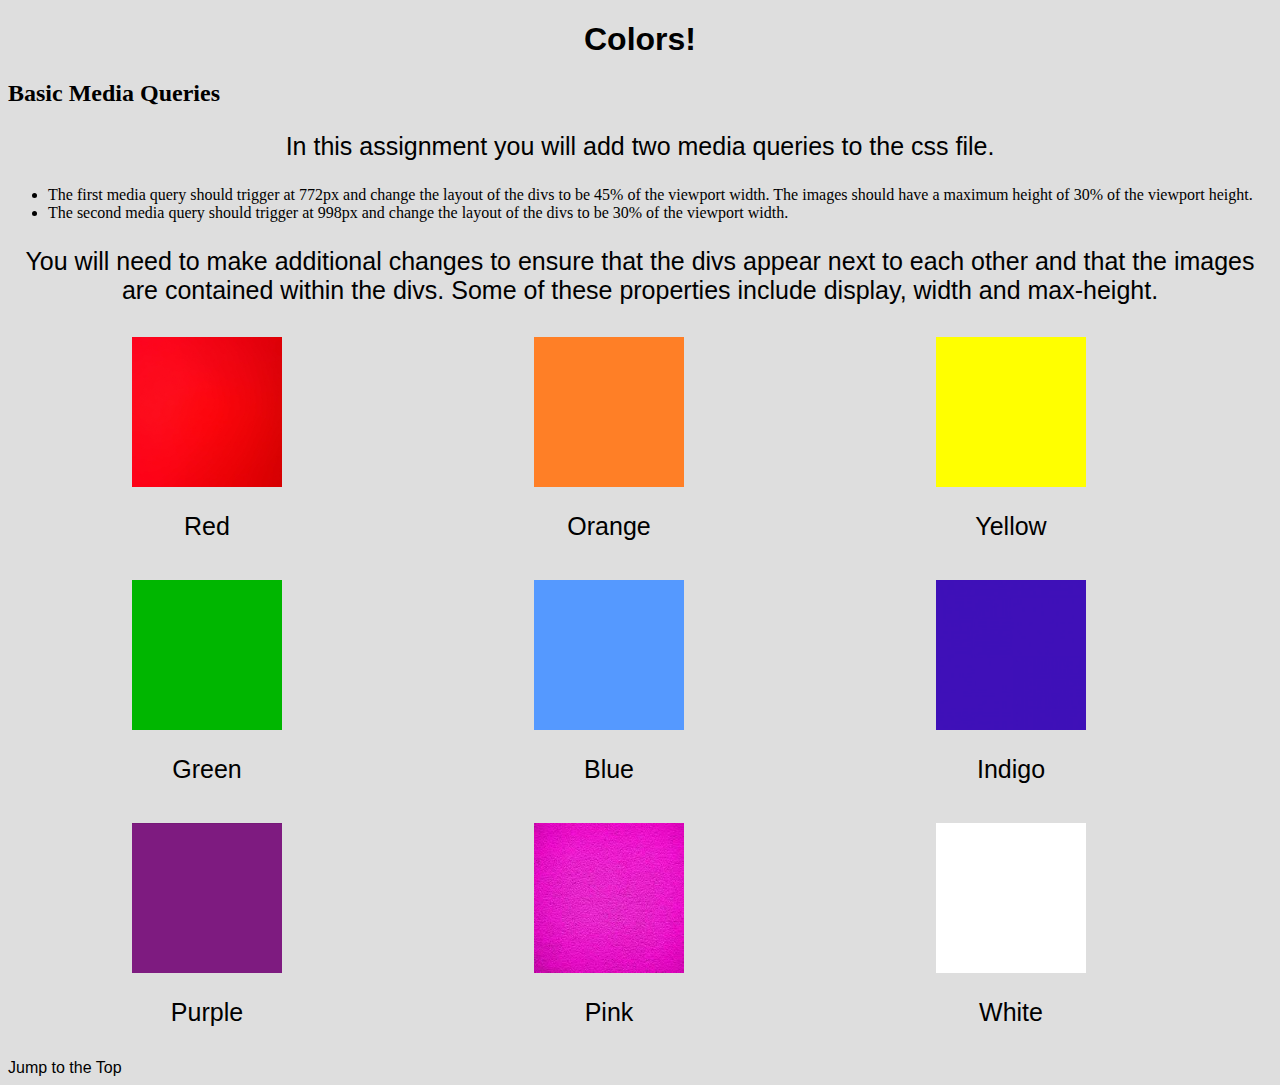
<file: samples/sample4/index.html>
<!DOCTYPE html>
<html lang="en">

<head>
  <meta charset="UTF-8">
  <meta http-equiv="X-UA-Compatible" content="IE=edge">
  <meta name="viewport" content="width=device-width, initial-scale=1.0">
  <title>Colors</title>
  <link rel="stylesheet" href="css/style.css">
</head>

<body>
  <header>
    <h1 id="top">Colors!</h1>
  </header>

  <main>
    <h2>Basic Media Queries</h2>
    <p>In this assignment you will add two media queries to the css file.</p>
    <ul>
      <li>The first media query should trigger at 772px and change the layout of the divs to be 45% of the viewport width. The images should have a maximum height of 30% of the viewport height.</li>

      <li>The second media query should trigger at 998px and change the layout of the divs to be 30% of the viewport width.</li>
    </ul>
    <p>You will need to make additional changes to ensure that the divs appear next to each other and that the images are contained within the divs.  Some of these properties include display, width and max-height.</p>

    <div>
      <img src="images/Red.jpeg" alt="Red" width="200">
      <p class = "label">Red</p>
    </div>
    <div>
      <img src="images/Orange.png" alt="Orange" width="200">
      <p class = "label">Orange</p>
    </div>
    <div>
      <img src="images/Yellow.png" alt="Yellow" width="200">
      <p class = "label">Yellow</p>
    </div>
    <div>
      <img src="images/Green.png" alt="Green" width="200">
      <p class = "label">Green</p>
    </div>
    <div>
      <img src="images/Blue.png" alt="Blue" width="200">
      <p class = "label">Blue</p>
    </div>
    <div>
      <img src="images/Indigo.jpeg" alt="Indigo" width="200">
      <p class = "label">Indigo</p>
    </div>
    <div>
      <img src="images/Purple.png" alt="Purple" width="200">
      <p class = "label">Purple</p>
    </div>
    <div>
      <img src="images/Pink.jpeg" alt="Pink" width="200">
      <p class = "label">Pink</p>
    </div>
    <div>
      <img src="images/White.png" alt="White" width="200">
      <p class = "label">White</p>
    </div>
    </div>
  </main>

  <footer>
    <a href="#top">Jump to the Top</a>
  </footer>
</body>

</html>
</file>
<file: samples/sample4/css/style.css>
body {
    background-color: #dedede;
}

h1 {
    text-align: center;
    font-family:Arial, sans-serif;
    font-size: 32px;
}

a {
    color: #000;
    text-decoration: none;
    font-family:Arial, sans-serif;
}

p {
   font-size: 25px;
   font-family:Arial, sans-serif;
}

img{
  width:100%;
}


p{
  text-align:center;
}

div img{
    width:150px;
    height: 150px;
    display:block;
    margin:auto;
}

div{
  display: block;
  width: 24%;
  margin: 5px;
  padding: 2px;
}

@media screen and (min-width: 772px) {
    div {
        width: 40vw;
        display: inline-block;
    }

    div img {
        max-height: 30vh;
    }

}

@media screen and (min-width: 998px) {
    div {
        width: 30vw;
    }
}

























/* 
main {
    border: 5px #000 solid;
    margin: 10px;
}
 */
/* 

.container {
    display: grid;
    grid-template-columns: 1fr;
    justify-items: center;
}
 */
/* img{
    width: 200px;
    height: 200px;
    padding: 5px;
} */

/* .child {
    position: relative;
    display: inline-block;
    border: 5px black solid;
    margin: 5px;
    border-radius: 5px;
} */

/* 

.label {
    display: none;
    position: absolute;
    top: 40%;
    left: 40%;
} */
/* 
.button {
    display: inline-block;
    border: 2px solid #000;
    padding: 5px;
    border-radius: 25px;
}
 */
/* 
.button:hover {
    background-color:#fff;
} */

/* 
footer {
    display: flex;
    justify-content: center;
} */

/* 
header {
    border-radius: 5px;
    border: 5px #000 solid;
    margin: 10px;
} */

/* 
.label {
    display: none;
    position: absolute;
    top: 40%;
    left: 40%;
} */
/* 
.child:hover .label {
    display: block;
} */
</file>
